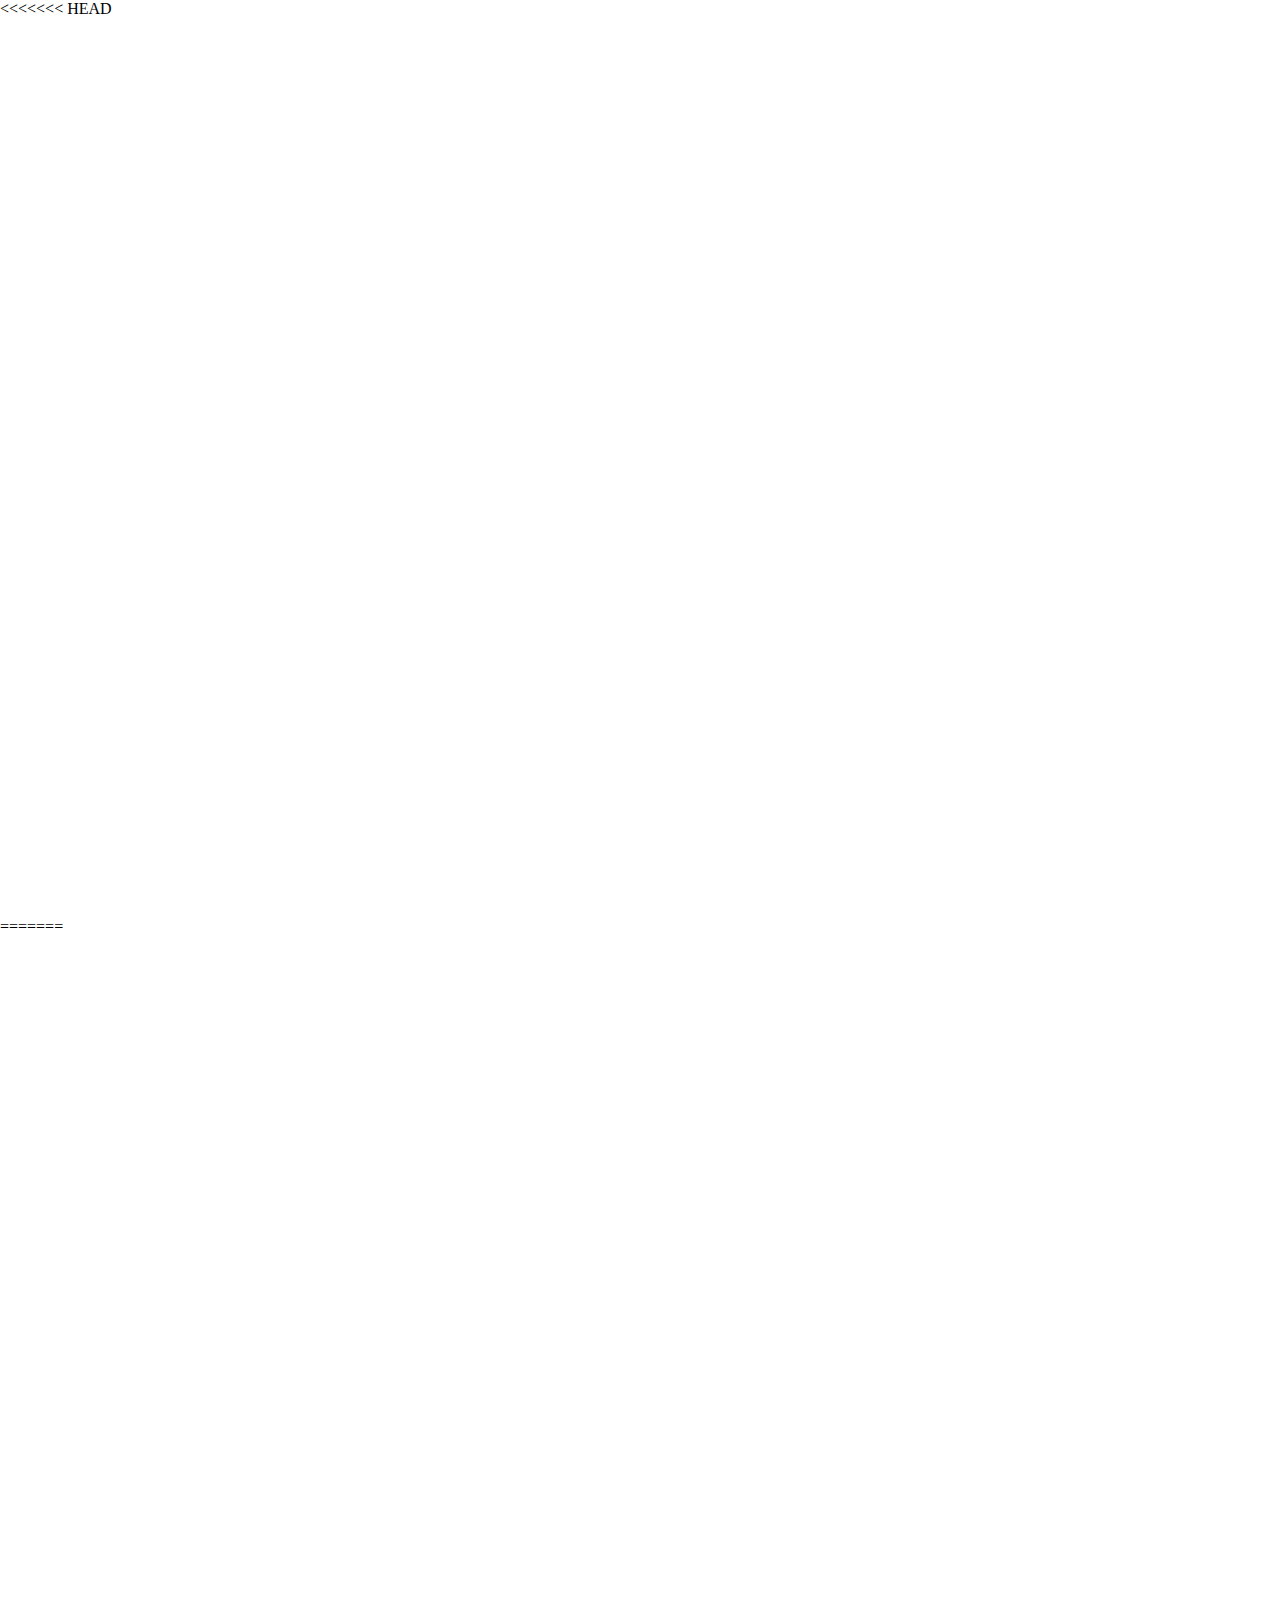
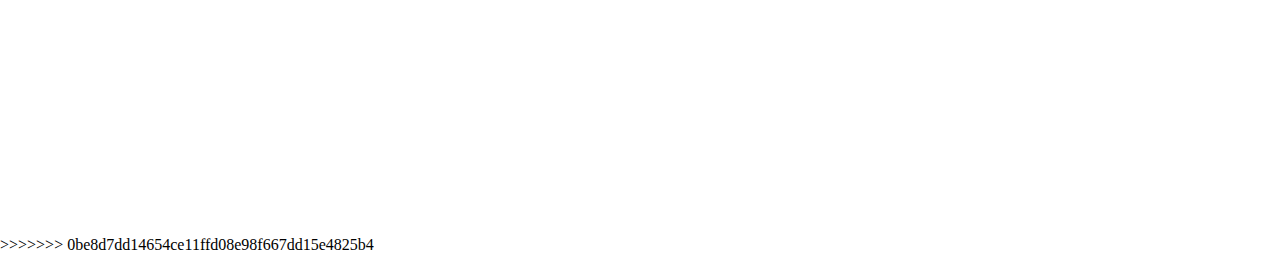
<file: 1_praktinis/kepler.html>
<<<<<<< HEAD
<!DOCTYPE html>
<html lang="en">
  <head>
    <meta charset="UTF-8" />
    <meta name="viewport" content="width=device-width, initial-scale=1.0" />
    <title>Klaipėdos statybos leidimų žemėlapis</title>
    <style>
      html,
      body,
      iframe {
        height: 100%;
        padding: 0;
        margin: 0;
      }
    </style>
  </head>
  <body>
    <iframe
      width="100%"
      frameborder="0"
      scrolling="no"
      marginheight="0"
      marginwidth="0"
      src="https://italeksejgis.000webhostapp.com/1_praktinis/"
    ></iframe>
  </body>
=======
<!DOCTYPE html>
<html lang="en">
  <head>
    <meta charset="UTF-8" />
    <meta name="viewport" content="width=device-width, initial-scale=1.0" />
    <title>Klaipėdos statybos leidimų žemėlapis</title>
    <style>
      html,
      body,
      iframe {
        height: 100%;
        padding: 0;
        margin: 0;
      }
    </style>
  </head>
  <body>
    <iframe
      width="100%"
      frameborder="0"
      scrolling="no"
      marginheight="0"
      marginwidth="0"
      src="https://italeksejgis.000webhostapp.com/1_praktinis/"
    ></iframe>
  </body>
>>>>>>> 0be8d7dd14654ce11ffd08e98f667dd15e4825b4
</html>
</file>
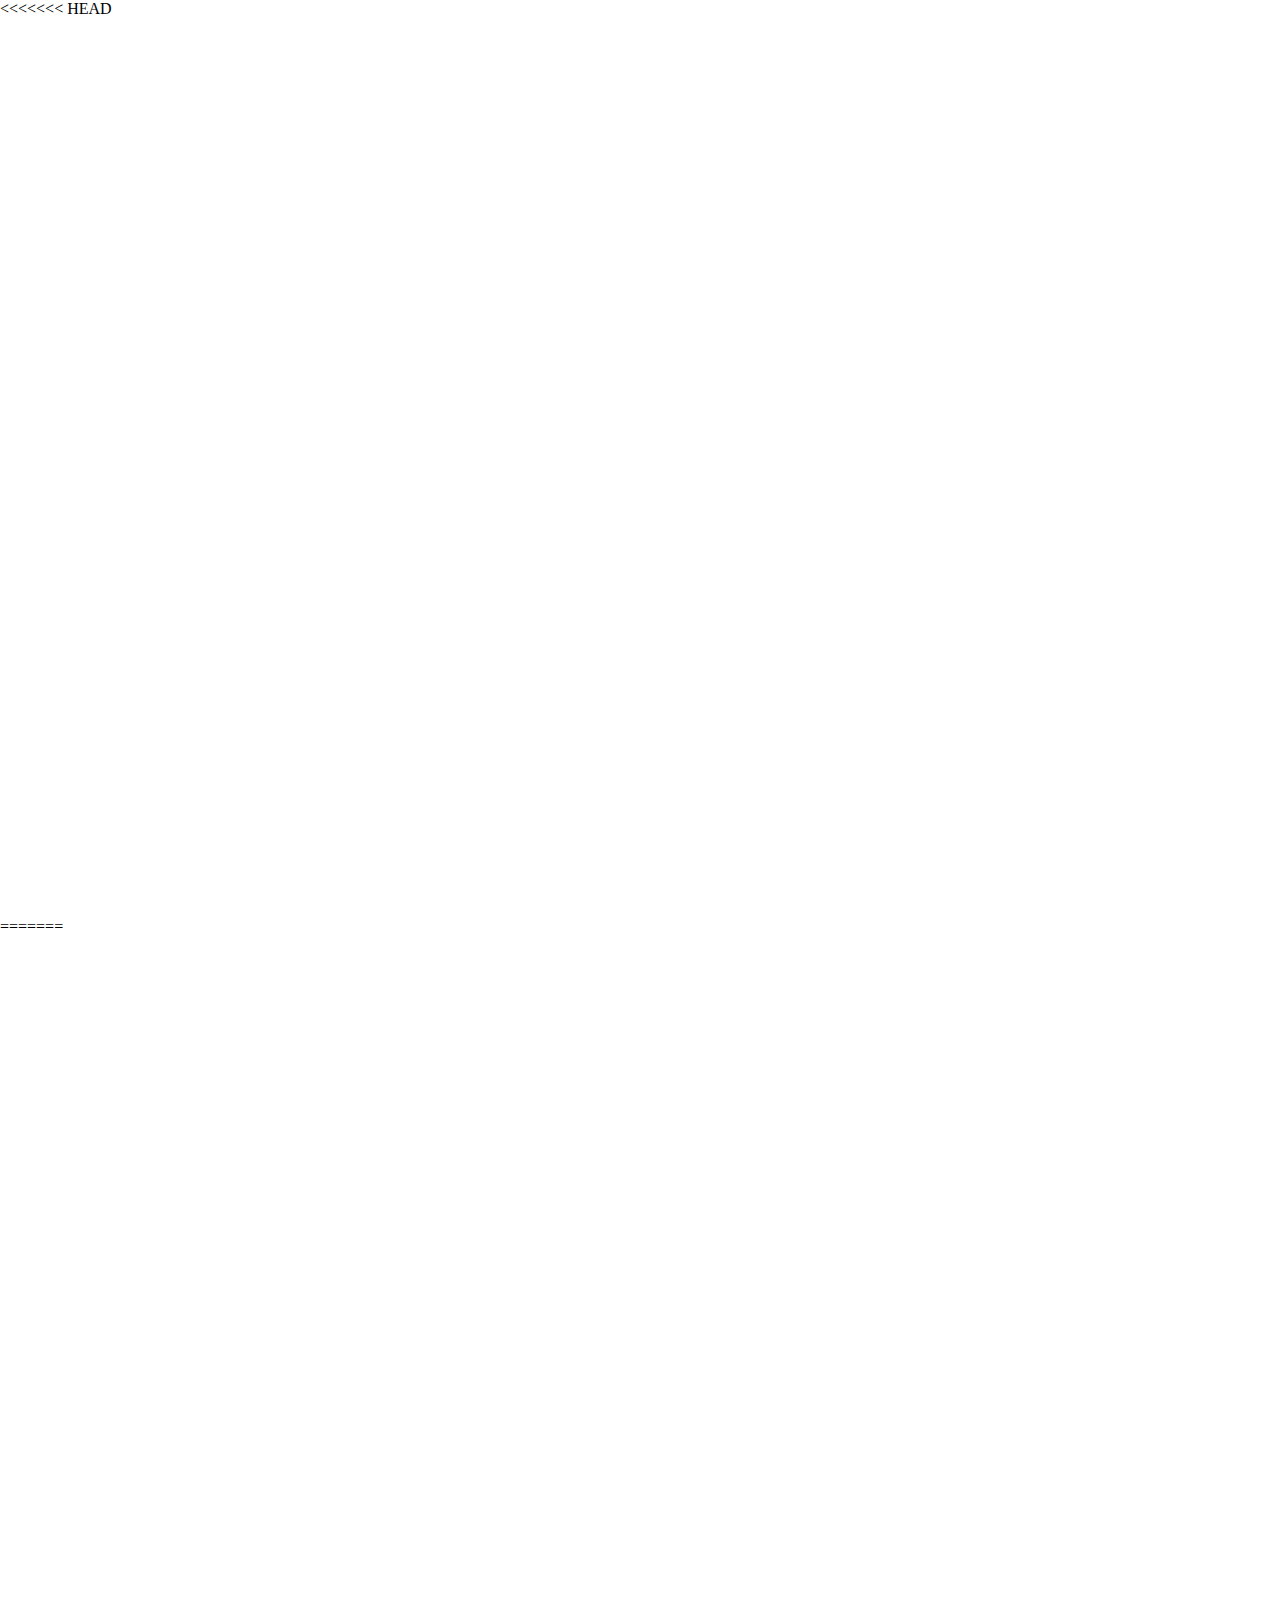
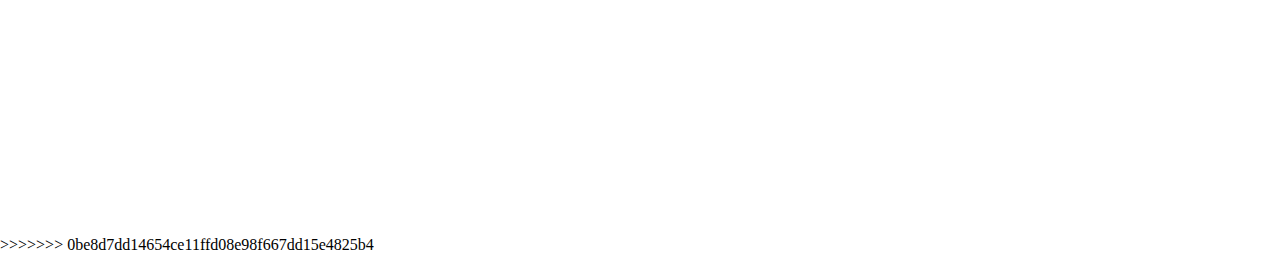
<file: 2_praktinis/atlasas.html>
<<<<<<< HEAD
<!DOCTYPE html>
<html lang="en">
  <head>
    <meta charset="UTF-8" />
    <meta name="viewport" content="width=device-width, initial-scale=1.0" />
    <title>Klaipėdos triukšmo atlasas</title>
    <style>
      html,
      body,
      iframe {
        height: 100%;
        padding: 0;
        margin: 0;
      }
    </style>
  </head>
  <body>
    <iframe
      width="100%"
      frameborder="0"
      scrolling="no"
      marginheight="0"
      marginwidth="0"
      src="https://www.geoportal.lt/atlas/atlas/342faf06-2cd5-424e-b06c-4f5403fc0be1/view"
    ></iframe>
  </body>
=======
<!DOCTYPE html>
<html lang="en">
  <head>
    <meta charset="UTF-8" />
    <meta name="viewport" content="width=device-width, initial-scale=1.0" />
    <title>Klaipėdos triukšmo atlasas</title>
    <style>
      html,
      body,
      iframe {
        height: 100%;
        padding: 0;
        margin: 0;
      }
    </style>
  </head>
  <body>
    <iframe
      width="100%"
      frameborder="0"
      scrolling="no"
      marginheight="0"
      marginwidth="0"
      src="https://www.geoportal.lt/atlas/atlas/342faf06-2cd5-424e-b06c-4f5403fc0be1/view"
    ></iframe>
  </body>
>>>>>>> 0be8d7dd14654ce11ffd08e98f667dd15e4825b4
</html>
</file>
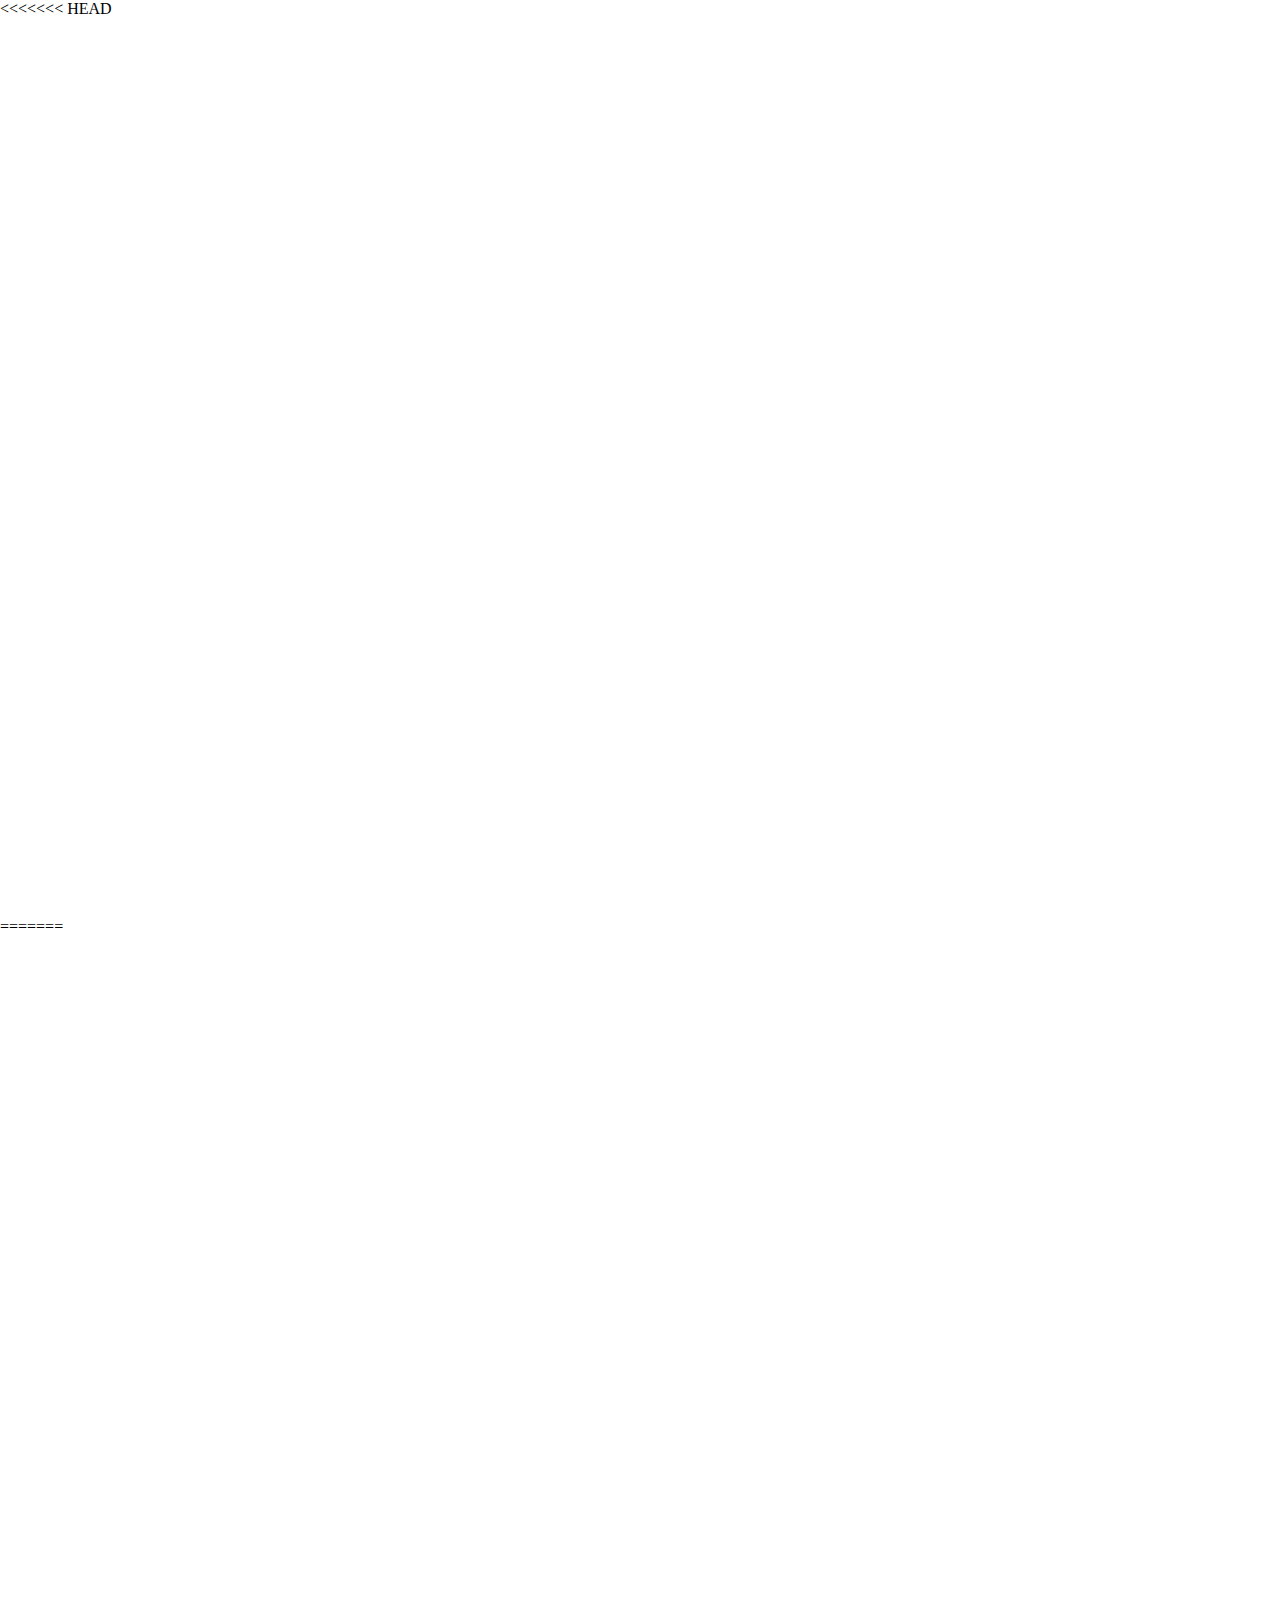
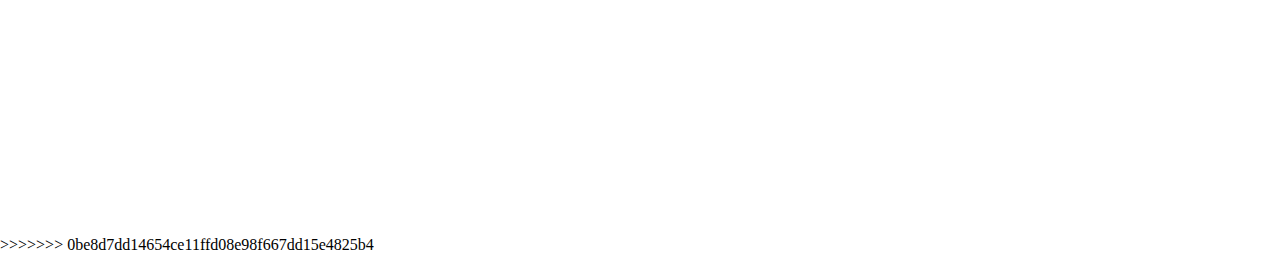
<file: 2_praktinis/zemelapis.html>
<<<<<<< HEAD
<!DOCTYPE html>
<html lang="en">
  <head>
    <meta charset="UTF-8" />
    <meta name="viewport" content="width=device-width, initial-scale=1.0" />
    <title>Klaipėdos gyventojų skaičius</title>
    <style>
      html,
      body,
      iframe {
        height: 100%;
        padding: 0;
        margin: 0;
      }
    </style>
  </head>
  <body>
    <iframe
      width="100%"
      frameborder="0"
      scrolling="no"
      marginheight="0"
      marginwidth="0"
      src="https://vu-lt.maps.arcgis.com/apps/mapviewer/index.html?webmap=fc49905c48f44d688f9e92d3cd643996"
    ></iframe>
  </body>
</html>
=======
<!DOCTYPE html>
<html lang="en">
  <head>
    <meta charset="UTF-8" />
    <meta name="viewport" content="width=device-width, initial-scale=1.0" />
    <title>Klaipėdos gyventojų skaičius</title>
    <style>
      html,
      body,
      iframe {
        height: 100%;
        padding: 0;
        margin: 0;
      }
    </style>
  </head>
  <body>
    <iframe
      width="100%"
      frameborder="0"
      scrolling="no"
      marginheight="0"
      marginwidth="0"
      src="https://vu-lt.maps.arcgis.com/apps/mapviewer/index.html?webmap=fc49905c48f44d688f9e92d3cd643996"
    ></iframe>
  </body>
</html>
>>>>>>> 0be8d7dd14654ce11ffd08e98f667dd15e4825b4
</file>
